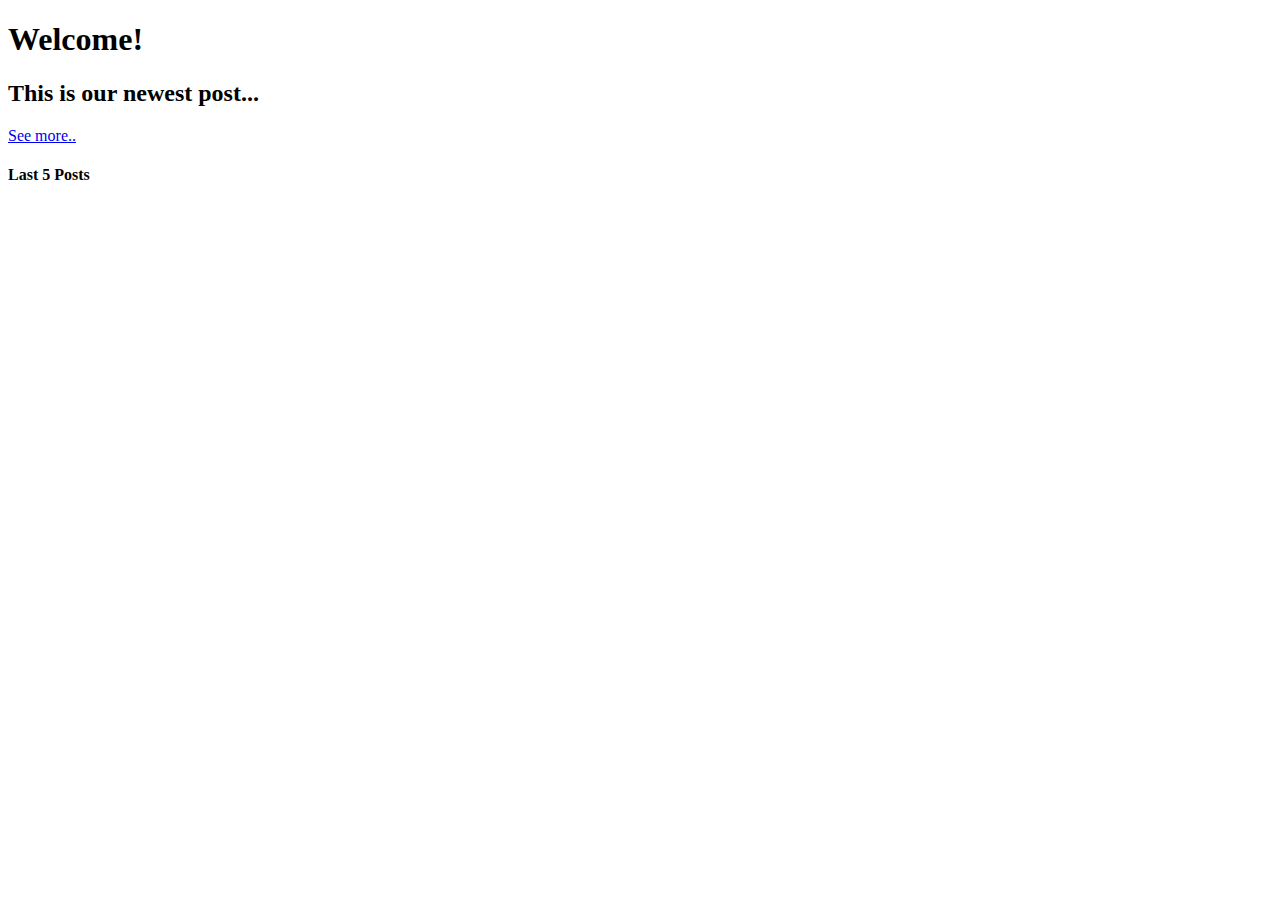
<file: src/main/resources/templates/index.html>
<!DOCTYPE html>
<html xmlns:th="http://www.thymeleaf.org">

    <head th:replace="layout :: site-head">
        <title>MMs MicroBlog</title>
    </head>

    <body>

        <header th:replace="layout :: site-header" />

        <div class="container">
                <div class="row">
                    <div class="col-md-8">
                        <div class="jumbotron">
                            <h1>Welcome!</h1>
                            <h2>This is our newest post...</h2>
                            <p><a href="#" th:each="p : ${lastPost}" th:href="@{/posts/view/{id}/(id=${p.id})}" th:text="${p.title}"/></p>
                            <a href="posts">See more..</a>
                        </div>
                    </div>
                    <div class="col-md-4">
                        <h4>Last 5 Posts</h4>
                        <div class="list-group">
                            <a href="#" class="list-group-item" th:each="p : ${latest5posts}" th:href="@{/posts/view/{id}/(id=${p.id})}" th:text="${p.title}"/>
                        </div>
                    </div>
            </div>
        </div>






        <!--<aside>
            <h2>Recent Posts</h2>
            <a href="#" th:each="p : ${latest5posts}" th:text="${p.title}" th:href="@{/posts/view/{id}/(id=${p.id})}">Work Begins on HTML5.1</a>
        </aside>
-->

        <footer th:replace="layout :: site-footer" />
    </body>
</html>
</file>
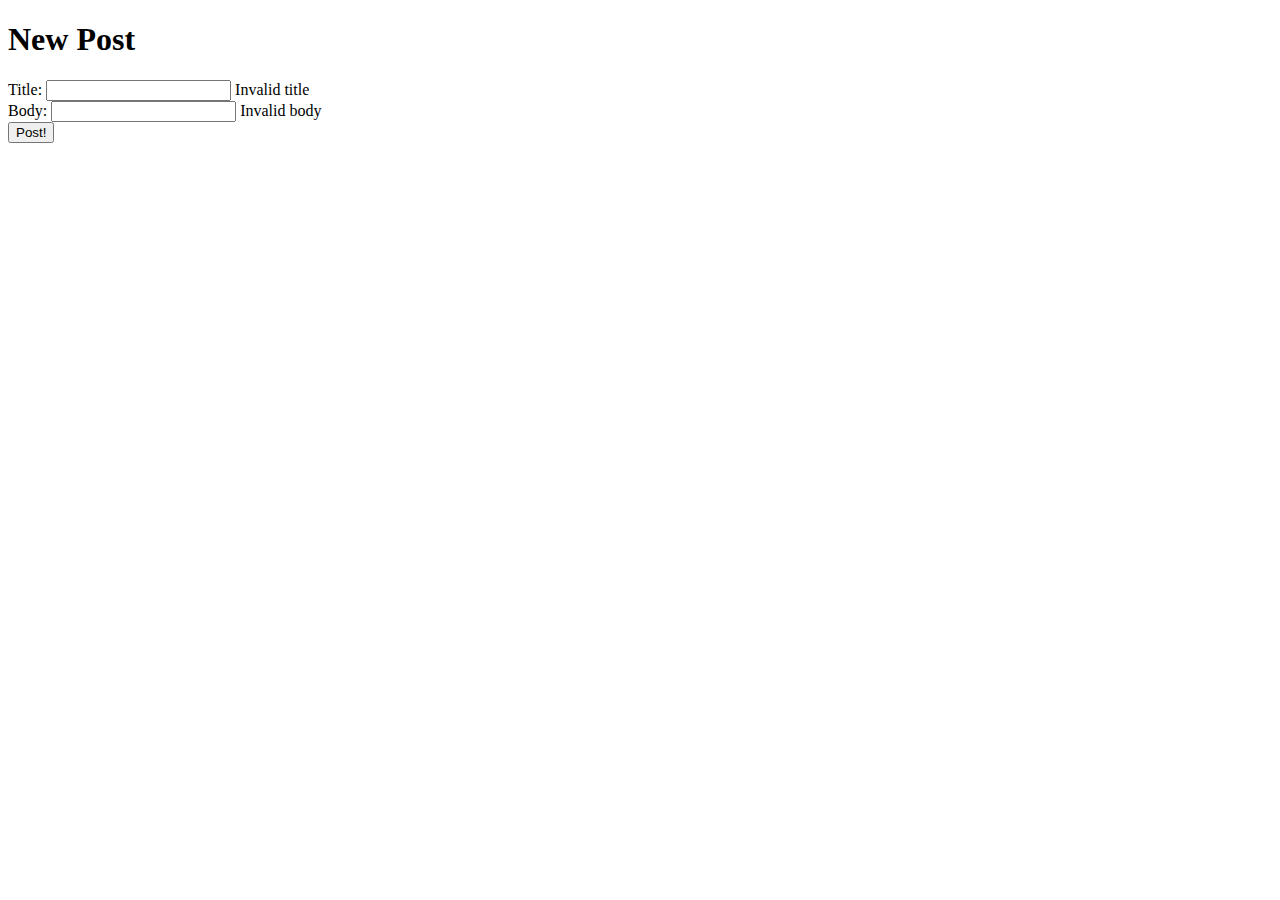
<file: src/main/resources/templates/posts/new.html>
<!DOCTYPE html>
<html xmlns:th="http://www.thymeleaf.org">

<head th:replace="layout :: site-head">
    <title>New Post</title>
</head>

<body>

<header th:replace="layout :: site-header" />
<div class="container">
    <div class="row">
        <div class="col-md-6 offset-md-3">
            <h1>New Post</h1>

            <form method="post" th:object="${postForm}">
                <div class="form-group">
                    <label for="title">Title:</label>
                    <input class="form-control" id="title" type="text" name="title" th:value="*{title}" />
                    <span class="formError" th:if="${#fields.hasErrors('title')}" th:errors="*{title}">Invalid title</span>
                </div>

                <div class="form-group">
                    <label for="body">Body:</label>
                    <input class="form-control" id="body" type="textarea" name="body" th:value="*{body}" />
                    <span class="formError" th:if="${#fields.hasErrors('body')}" th:errors="*{body}">Invalid body</span>
                </div>

                <div class="form-group">
                    <input class="btn btn-primary" type="submit" value="Post!"/>
                </div>
            </form>
        </div>
    </div>
</div>

<footer th:replace="layout :: site-footer" />

</body>

</html>
</file>
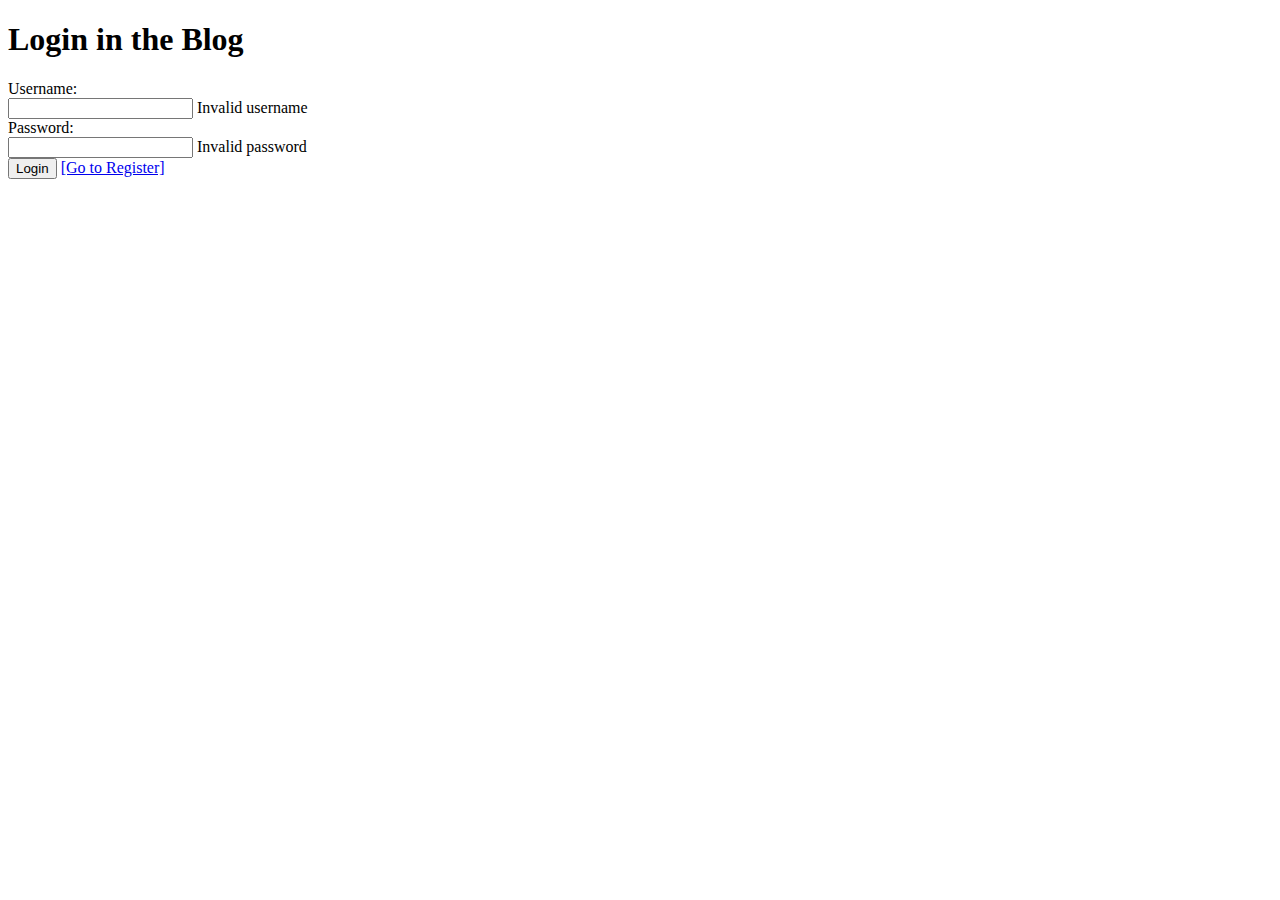
<file: src/main/resources/templates/users/login.html>
<!DOCTYPE html>
<html xmlns:th="http://www.thymeleaf.org">

<head th:replace="layout :: site-head">
    <title>Login</title>
</head>

<body>

<header th:replace="layout :: site-header" />

<h1>Login in the Blog</h1>

<form method="post" th:object="${loginForm}">
    <div><label for="username">Username:</label></div>
    <input id="username" type="text" name="username" th:value="*{username}" />
    <span class="formError" th:if="${#fields.hasErrors('username')}"
          th:errors="*{username}">Invalid username</span>

    <div><label for="password" th:value="*{username}">Password:</label></div>
    <input id="password" type="password" name="password" th:value="*{password}" />
    <span class="formError" th:if="${#fields.hasErrors('password')}"
          th:errors="*{password}">Invalid password</span>

    <div><input type="submit" value="Login"/>
        <a href="register.html" th:href="@{/users/register}">[Go to Register]</a></div>
</form>

<footer th:replace="layout :: site-footer" />

</body>

</html>
</file>
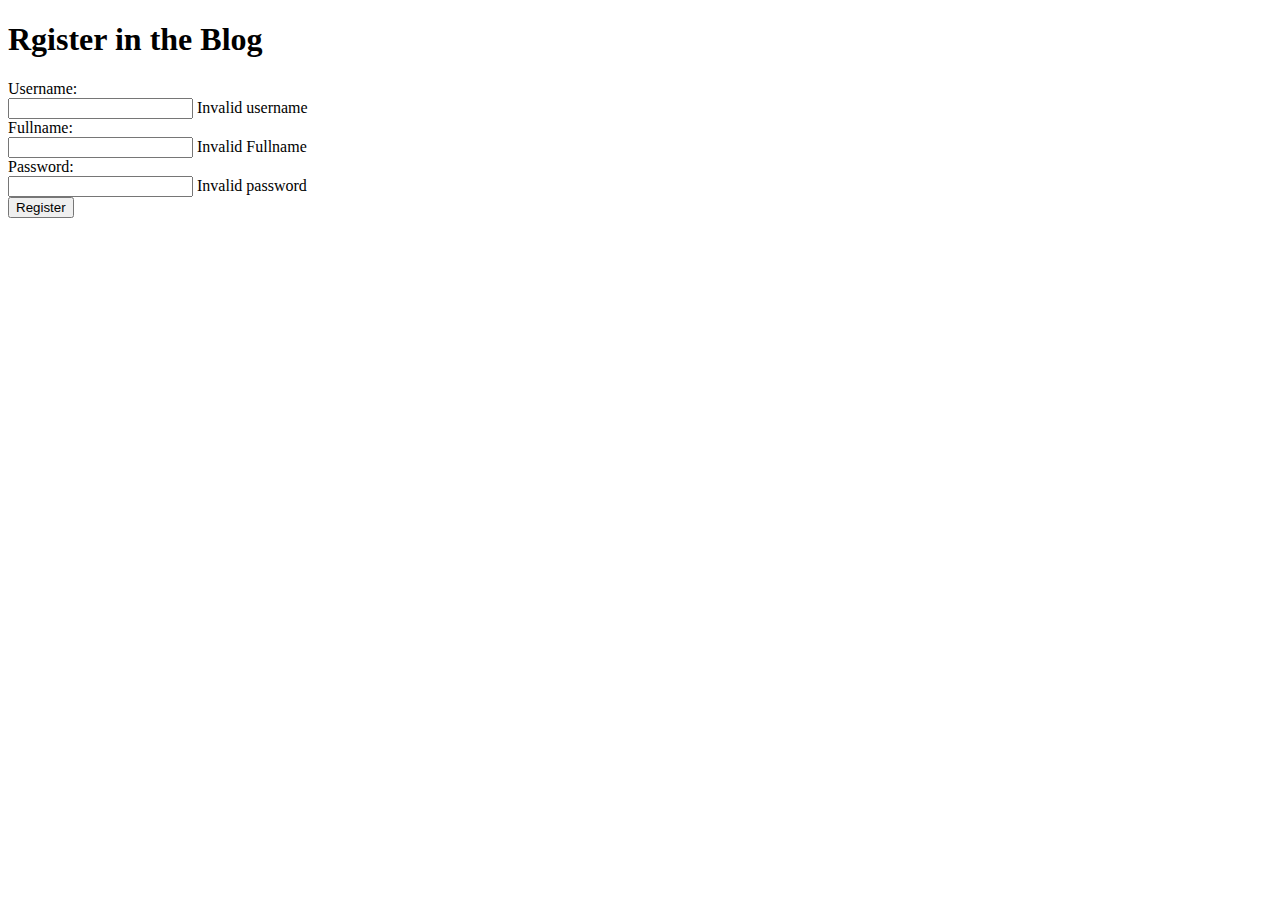
<file: src/main/resources/templates/users/register.html>
<!DOCTYPE html>
<html xmlns:th="http://www.thymeleaf.org">

<head th:replace="layout :: site-head">
    <title>Register</title>
</head>

<body>

<header th:replace="layout :: site-header" />

<h1>Rgister in the Blog</h1>

<form method="post" th:object="${registerForm}">
    <div><label for="username">Username:</label></div>
    <input id="username" type="text" name="username" th:value="*{username}" />
    <span class="formError" th:if="${#fields.hasErrors('username')}"
          th:errors="*{username}">Invalid username</span>

    <div><label for="fullName">Fullname:</label></div>
    <input id="fullName" type="text" name="fullName" th:value="*{fullName}" />
    <span class="formError" th:if="${#fields.hasErrors('fullName')}"
          th:errors="*{fullName}">Invalid Fullname</span>

    <div><label for="password" th:value="*{password}">Password:</label></div>
    <input id="password" type="password" name="password" th:value="*{password}" />
    <span class="formError" th:if="${#fields.hasErrors('password')}"
          th:errors="*{password}">Invalid password</span>

    <div><input type="submit" value="Register"/></div>
</form>

<footer th:replace="layout :: site-footer" />

</body>

</html>
</file>
